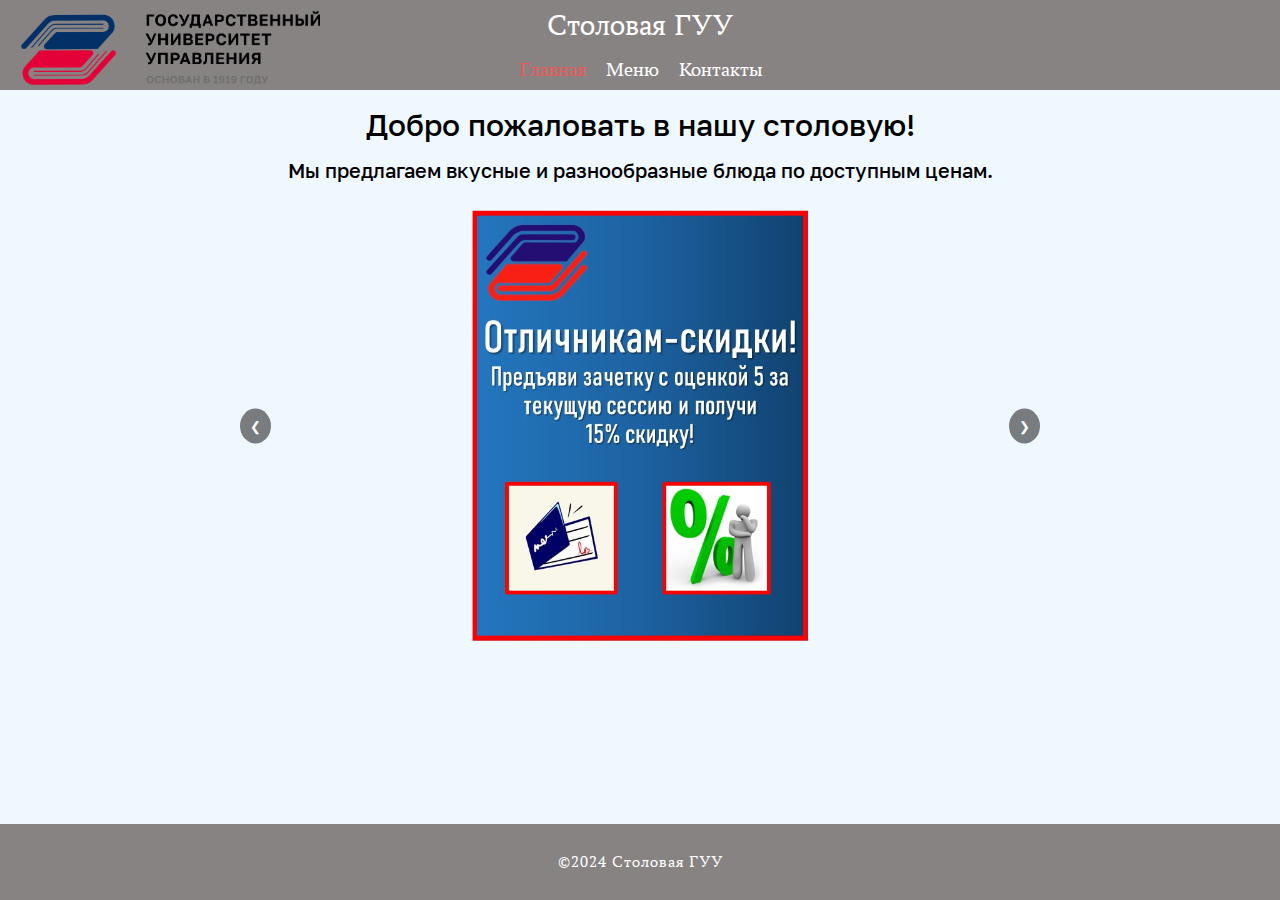
<file: index.htm>
<!DOCTYPE html>
<html lang="ru">
<head>
    <meta charset="UTF-8">
    <meta name="viewport" content="width=device-width, initial-scale=1.0">
    <link rel="stylesheet" href="style.css">
    <title>Название страницы</title>
    <!-- ПОдключаем шрифты -->
    <link rel="preconnect" href="https://fonts.googleapis.com"> 
    <link rel="preconnect" href="https://fonts.gstatic.com" crossorigin> 
    <link href="https://fonts.googleapis.com/css2?family=Comfortaa:wght@300..700&family=Inter&display=swap" rel="stylesheet">
</head>
<body>
  
    <header>
      <div class="header_logo"><img src="./img/logo.png" alt=""></div>
       <div class="header__title">Столовая ГУУ</div>
       <div class="header__menu">
          <div class="menu_category" style="color: rgb(237, 89, 89);" >Главная</div>
          <div class="menu_category"><a href="menu.htm">Меню</a></div>
          <div class="menu_category"><a href="contact.htm">Контакты</a></div>
          
      </div>
    </header>
    <main>
        <section class="first">
            <div class="first_title">
              <h2>Добро пожаловать в нашу столовую!</h2>
            </div>
            <div class="first_subtext">Мы предлагаем вкусные и разнообразные блюда по доступным ценам.</div>
        </section>
        <section class="second">
          <div class="slider">
            <div class="slides">
                <div class="slide active">
                    <img src="./img/акции/2.png" alt="Слайд 1">
                </div>
                <div class="slide">
                    <img src="./img/акции/1.png" alt="Слайд 2">
                </div>
                <div class="slide">
                    <img src="./img/акции/3.png" alt="Слайд 3">
                </div>
            </div>
            <div class="controls">
                <button class="prev" onclick="prevSlide()">❮</button>
                <button class="next" onclick="nextSlide()">❯</button>
            </div>
          </div>
        </section>
    </main>
    <footer>
        <div class="footer_title">©2024 Столовая ГУУ</div>
    </footer>
    <script src="script.js"></script> 
</body>
</html>
</file>
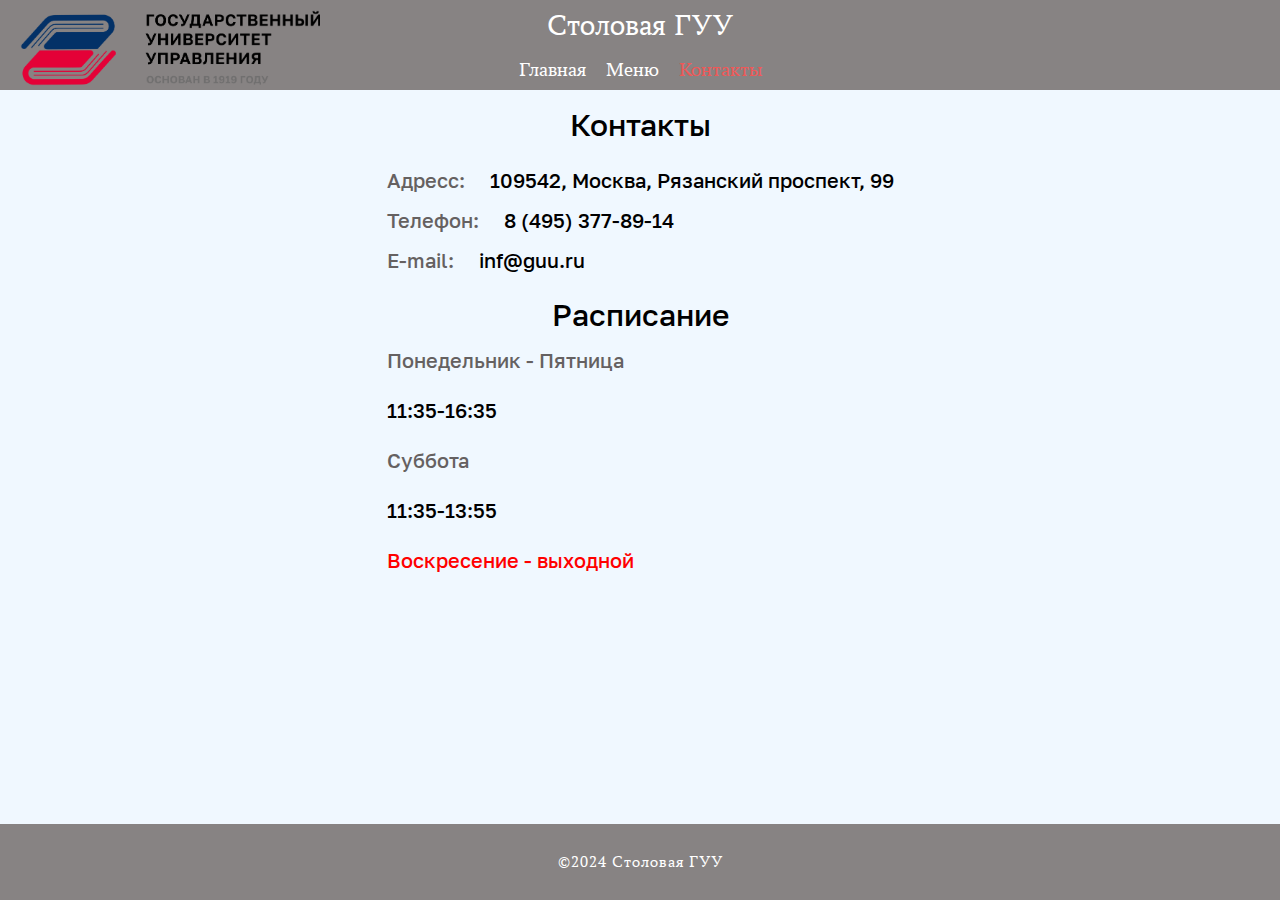
<file: contact.htm>
<!DOCTYPE html>
<html lang="ru">
<head>
    <meta charset="UTF-8">
    <meta name="viewport" content="width=device-width, initial-scale=1.0">
    <link rel="stylesheet" href="style.css">
    <title>Название страницы</title>
    <!-- ПОдключаем шрифты -->
    <link rel="preconnect" href="https://fonts.googleapis.com"> 
    <link rel="preconnect" href="https://fonts.gstatic.com" crossorigin> 
    <link href="https://fonts.googleapis.com/css2?family=Comfortaa:wght@300..700&family=Inter&display=swap" rel="stylesheet">
</head>
<body>
  <header>
    <div class="header_logo"><img src="./img/logo.png" alt=""></div>
     <div class="header__title">Столовая ГУУ</div>
     <div class="header__menu">
        <div class="menu_category"  ><a href="index.htm">Главная</a></div>
        <div class="menu_category"><a href="menu.htm">Меню</a></div>
        <div class="menu_category" style="color: rgb(237, 89, 89);">Контакты</div>
    </div>
  </header>
  <main>
  <section class="contact_first">
    <h2 class="contact_title">Контакты</h2>
    <div class="first_contact">
      <div class="first_address"><span style="color: #656161;display: inline-block;margin-right: 20px;line-height: 200%;">Адресс:</span>    109542, Москва, Рязанский проспект, 99</div> 
      <div class="first_phone"><span style="color: #656161;display: inline-block;margin-right: 20px;line-height: 200%;">Телефон:</span>     8 (495) 377-89-14</div>
      <div class="first_email"><span style="color: #656161;display: inline-block;margin-right: 20px;line-height: 200%;">E-mail:</span>     inf@guu.ru</div>
    </div>
    <h2 class="contact_title">Расписание</h2>
    <div class="first_worktime">
      <div class="worktime_first">
        <h2>Понедельник - Пятница</h2>
        <div class="subtime">11:35-16:35</div>
      </div>
      <div class="worktime_first">
        <h2>Суббота</h2>
        <div class="subtime">11:35-13:55</div>
      </div>
      <div class="worktime_rest"><h2 style="color: red;font-size: 20px;">Воскресение - выходной</h2></div>
    </div>
  </section>
</main>
  <footer>
    <div class="footer_title">©2024 Столовая ГУУ</div>
</footer>
<script src="script.js"></script>
</body>
</html>
</file>
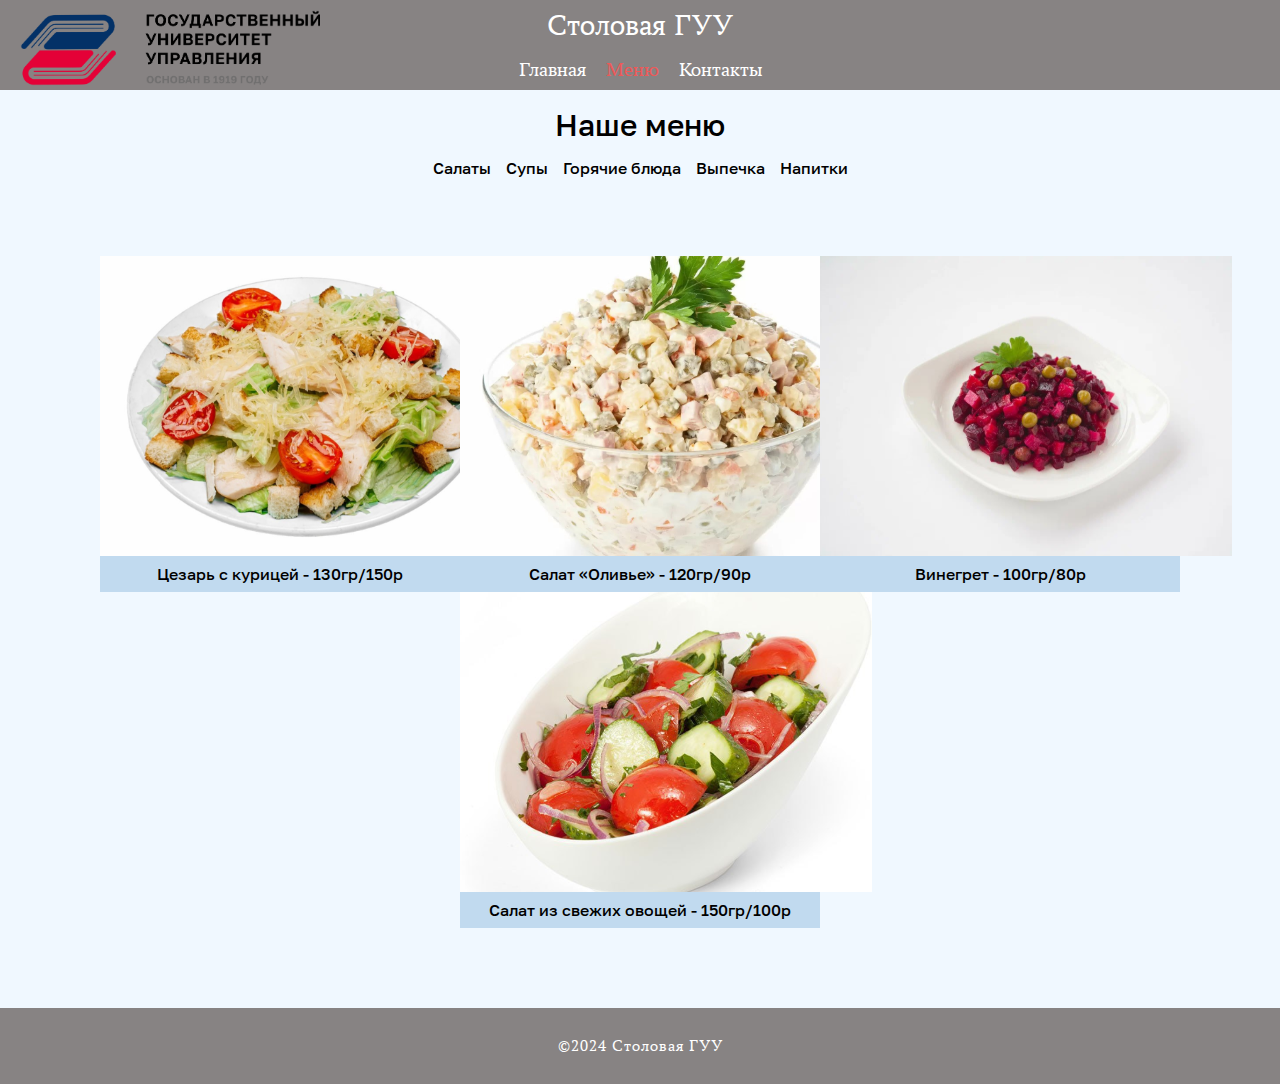
<file: menu.htm>
<!DOCTYPE html>
<html lang="ru">
<head>
    <meta charset="UTF-8">
    <meta name="viewport" content="width=device-width, initial-scale=1.0">
    <link rel="stylesheet" href="style.css">
    <title>Название страницы</title>
    <link rel="preconnect" href="https://fonts.googleapis.com">
    <link rel="preconnect" href="https://fonts.gstatic.com" crossorigin>
    <link href="https://fonts.googleapis.com/css2?family=Comfortaa:wght@300..700&family=Inter&display=swap" rel="stylesheet">
</head>
<body>
    <header>
        <div class="header_logo"><img src="./img/logo.png" alt=""></div>
        <div class="header__title">Столовая ГУУ</div>
        <div class="header__menu">
            <div class="menu_category"><a href="index.htm">Главная</a></div>
            <div class="menu_category" style="color: rgb(237, 89, 89);">Меню</div>
            <div class="menu_category"><a href="contact.htm">Контакты</a></div>
            
        </div>
    </header>
    <main>
        <section class="menu_first">
            <div class="menu_first_title">
                <h2>Наше меню</h2>
            </div>
            <div class="menu_first_types">
                <div class="menu_type" onclick="showCategory('salads')">Салаты</div>
                <div class="menu_type" onclick="showCategory('soups')">Супы</div>
                <div class="menu_type" onclick="showCategory('main_dishes')">Горячие блюда</div>
                <div class="menu_type" onclick="showCategory('bakery')">Выпечка</div>
                <div class="menu_type" onclick="showCategory('drinks')">Напитки</div>
            </div>
        </section>
        <section class="menu_second">
            <div class="menu_second_title">
                
            </div>
            <div class="menu_second_main" id="menu-content">
            
            </div>
        </section>
    </main>
    <footer>
        <div class="footer_title">©2024 Столовая ГУУ</div>
    </footer>
    <script src="script.js"></script>
</body>
</html>
</file>
<file: style.css>
/* Обнуляющий стиль */
html, body, div, span, applet, object, iframe,
h1, h2, h3, h4, h5, h6, p, blockquote, pre,
a, abbr, acronym, address, big, cite, code,
del, dfn, em, img, ins, kbd, q, s, samp,
small, strike, strong, sub, sup, tt, var,
b, u, i, center,
dl, dt, dd, ol, ul, li,
fieldset, form, label, legend,
table, caption, tbody, tfoot, thead, tr, th, td,
article, aside, canvas, details, embed, 
figure, figcaption, footer, header, hgroup, 
menu, nav, output, ruby, section, summary,
time, mark, audio, video {
    margin: 0;
    padding: 0;
    border: 0;
    font-size: 100%;
    font: inherit;
    vertical-align: baseline;
}

/* HTML5 отображение блока для элементов */
article, aside, details, figcaption, figure, 
footer, header, hgroup, menu, nav, section {
    display: block;
}
@font-face {
  font-family: 'MyFont'; /* Имя шрифта, которое вы будете использовать */
  src: url('fonts/pt-astra-serif_regular.ttf') format('truetype'); /* Укажите путь к файлу шрифта */
}
@font-face {
  font-family: 'MyFont2'; /* Имя шрифта, которое вы будете использовать */
  src: url('fonts/golos-text_medium.ttf') format('truetype'); /* Укажите путь к файлу шрифта */
}
   /* Используйте шрифт в стилях */
body {
  display: flex;
  flex-direction: column;
  height: 100vh;
  font-family: "MyFont2", serif; 
    line-height: 1;
    background-color: aliceblue;
}

ol, ul {
    list-style: none;
}

blockquote, q {
    quotes: none;
}

blockquote::before, blockquote::after,
q::before, q::after {
    content: '';
    content: none;
}

table {
    border-collapse: collapse;
    border-spacing: 0;
}
header{
  position: relative;
  font-family: 'MyFont', sans-serif;
  font-style: normal; 
  background-color: #878383;
  color: white;
  display: flex;
  flex-direction: column;
  padding: 10px 0px;
  gap:20px;
  align-items: center;
}
.header__title{
  font-size: 30px;
}
.header__menu{

  display: flex;
  gap:20px;
  font-size: 20px;
}
.header_logo{
  position: absolute;
  left:20px;
}
.header_logo img{
  object-fit: contain;
  width: 300px;
  
}
.first{
  margin:20px 0;
   
  display: flex;
  flex-direction: column;
  align-items: center;
  gap: 20px;
}
.first_title{
  font-size: 30px;
}
.first_subtext{
  font-size: 20px;
}

.slider {
  position: relative;
  width: 80%;
  max-width: 800px;
  overflow: hidden;
  border-radius: 10px;
  margin: 20px auto;
}

.slides {
  display: flex;
  transition: transform 0.5s ease-in-out;
}

.slide {
  min-width: 100%;
  box-sizing: border-box;
  background-color: rgb(240, 248, 255);
}

.slide img {
  object-fit: cover;
  width: 800px;
  border-radius: 10px;
}

.controls {
  position: absolute;
  top: 50%;
  width: 100%;
  display: flex;
  justify-content: space-between;
  transform: translateY(-50%);
}

button {
  background: rgba(0, 0, 0, 0.5);
  border: none;
  color: white;
  padding: 10px;
  cursor: pointer;
  border-radius: 50%;
}

button:hover {
  background: rgba(0, 0, 0, 0.8);
}

footer{
  font-family: 'MyFont', sans-serif;
  color:white;
  background-color: #878383;
  padding: 30px 0;
  display: flex;
  align-items: center;
  justify-content: center;
  letter-spacing: 1px;
}
a{
  text-decoration: none;
  color:white;
}
a:hover{
  color: rgb(183, 218, 248);
  text-decoration: underline;
}
.menu_first{
  margin: 20px;
  display: flex;
  flex-direction: column;
  gap: 20px;
  align-items: center;
}
.menu_first_title{
  font-size: 30px;
}
.menu_first_types{
  display: flex;
  gap:15px;
}
.menu_second{
  margin: 80px 40px;
}
.menu_second_title{
  font-size: 20px;
 text-align: center;
 font-weight: 700; 
}
.main_content{
  position: relative;
  width: 30%;
}
.main_content img{
  object-fit: cover;
  width: 412px;
  height: 300px;
  display: block;
}
.hover-text{
  position: absolute;
  bottom: 11%;
  
  background-color: rgba(0, 0, 0, 0.7);
  color:white;
  padding: 10px;
  border-radius: 5px;
  display: none;
  width: 95%;
}
.main_content:hover .hover-text{
  display: block;
}
.main_content_subtext{
  background-color: rgb(193, 218, 239);
  text-align: center;
  padding: 10px 0;
  max-width: 412px;
}
.menu_second_main{
  margin: 30px auto;
  display: flex;
  align-items: start;
  justify-content: center;
  
  flex-wrap: wrap;
}
main{
  flex: 1;
}
.menu_type:hover{
  text-decoration: underline;
  color: #656161;
  font-weight: bold;
  cursor: pointer;
}
.contact_first{
  display: flex;
  flex-direction: column;
  align-items: center;
}
.first_contact{
  display: flex;
  flex-direction: column;
  font-size: 20px;
}
.contact_title{
  margin: 20px;
  font-size: 30px;
}
.worktime_first{
  font-size: 20px;
}
.worktime_first h2{
  color:#656161;
}
.subtime{
  line-height: 200%;
  padding: 20px 0;
}
.worktime_first{
  margin-right: 270px;
}
</file>
